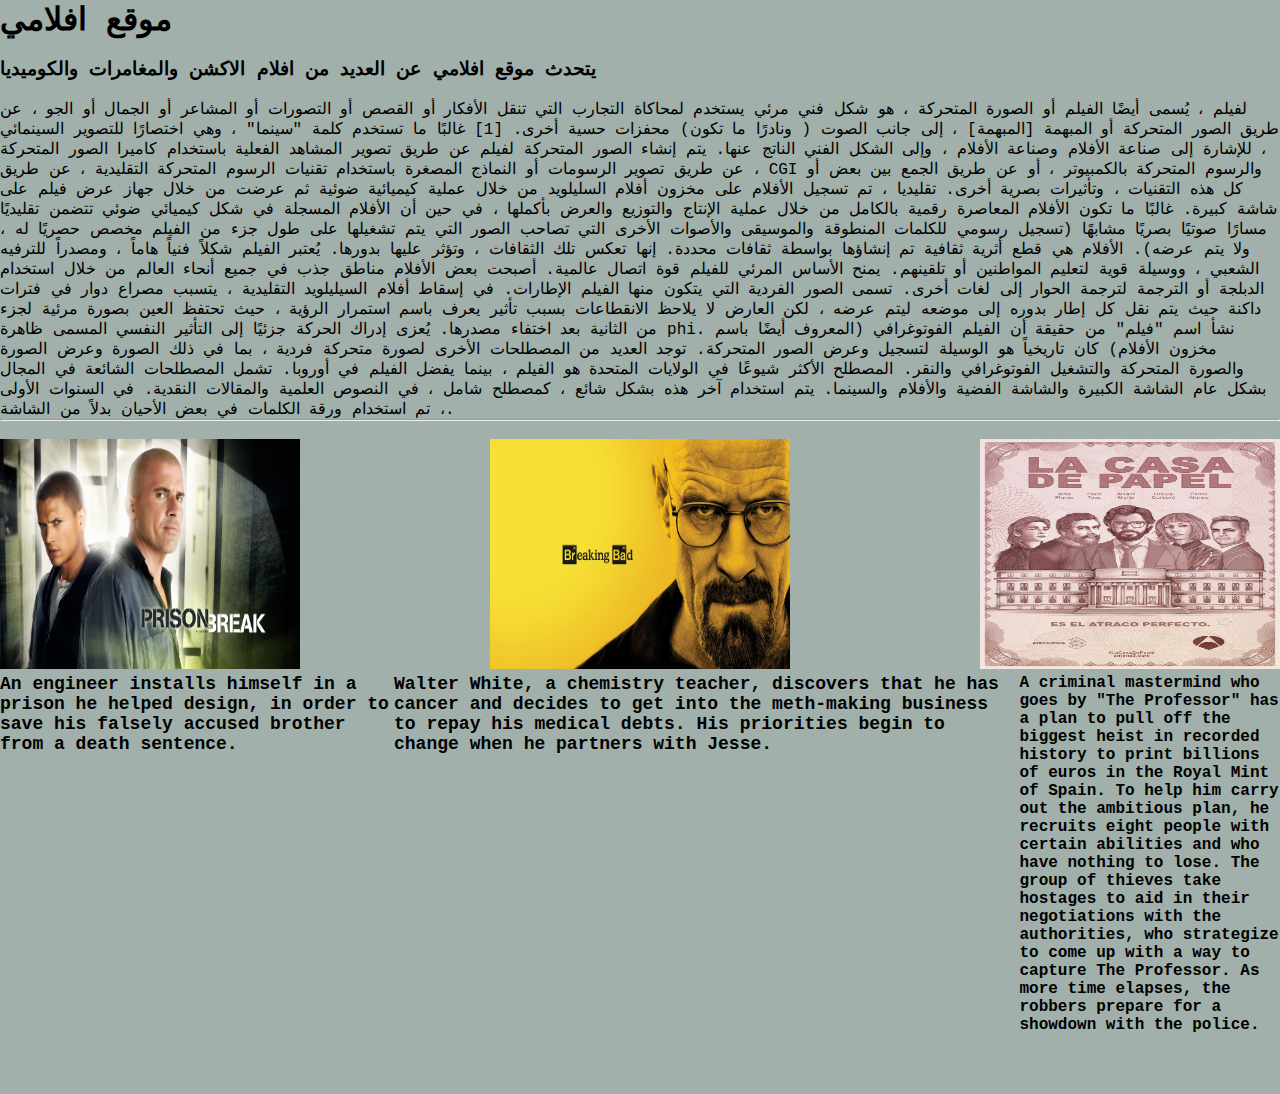
<file: index.html>
<!DOCTYPE html>
<html lang="en">
  <head>
    <meta charset="UTF-8" />
    <meta name="viewport" content="width=device-width, initial-scale=1.0" />
    <link rel="stylesheet" href="style.css" />
    <title>افلام</title>
  </head>
  <body>
    <h1>موقع افلامي</h1>
    <br />
    <h3>يتحدث موقع افلامي عن العديد من افلام الاكشن والمغامرات والكوميديا</h3>
    <br />
    <p>
      لفيلم ، يُسمى أيضًا الفيلم أو الصورة المتحركة ، هو شكل فني مرئي يستخدم
      لمحاكاة التجارب التي تنقل الأفكار أو القصص أو التصورات أو المشاعر أو
      الجمال أو الجو ، عن طريق الصور المتحركة أو المبهمة [المبهمة] ، إلى جانب
      الصوت ( ونادرًا ما تكون) محفزات حسية أخرى. [1] غالبًا ما تستخدم كلمة
      "سينما" ، وهي اختصارًا للتصوير السينمائي ، للإشارة إلى صناعة الأفلام
      وصناعة الأفلام ، وإلى الشكل الفني الناتج عنها. يتم إنشاء الصور المتحركة
      لفيلم عن طريق تصوير المشاهد الفعلية باستخدام كاميرا الصور المتحركة ، عن
      طريق تصوير الرسومات أو النماذج المصغرة باستخدام تقنيات الرسوم المتحركة
      التقليدية ، عن طريق CGI والرسوم المتحركة بالكمبيوتر ، أو عن طريق الجمع بين
      بعض أو كل هذه التقنيات ، وتأثيرات بصرية أخرى. تقليديا ، تم تسجيل الأفلام
      على مخزون أفلام السليلويد من خلال عملية كيميائية ضوئية ثم عرضت من خلال
      جهاز عرض فيلم على شاشة كبيرة. غالبًا ما تكون الأفلام المعاصرة رقمية
      بالكامل من خلال عملية الإنتاج والتوزيع والعرض بأكملها ، في حين أن الأفلام
      المسجلة في شكل كيميائي ضوئي تتضمن تقليديًا مسارًا صوتيًا بصريًا مشابهًا
      (تسجيل رسومي للكلمات المنطوقة والموسيقى والأصوات الأخرى التي تصاحب الصور
      التي يتم تشغيلها على طول جزء من الفيلم مخصص حصريًا له ، ولا يتم عرضه).
      الأفلام هي قطع أثرية ثقافية تم إنشاؤها بواسطة ثقافات محددة. إنها تعكس تلك
      الثقافات ، وتؤثر عليها بدورها. يُعتبر الفيلم شكلاً فنياً هاماً ، ومصدراً
      للترفيه الشعبي ، ووسيلة قوية لتعليم المواطنين أو تلقينهم. يمنح الأساس
      المرئي للفيلم قوة اتصال عالمية. أصبحت بعض الأفلام مناطق جذب في جميع أنحاء
      العالم من خلال استخدام الدبلجة أو الترجمة لترجمة الحوار إلى لغات أخرى.
      تسمى الصور الفردية التي يتكون منها الفيلم الإطارات. في إسقاط أفلام
      السيليلويد التقليدية ، يتسبب مصراع دوار في فترات داكنة حيث يتم نقل كل إطار
      بدوره إلى موضعه ليتم عرضه ، لكن العارض لا يلاحظ الانقطاعات بسبب تأثير يعرف
      باسم استمرار الرؤية ، حيث تحتفظ العين بصورة مرئية لجزء من الثانية بعد
      اختفاء مصدرها. يُعزى إدراك الحركة جزئيًا إلى التأثير النفسي المسمى ظاهرة
      phi. نشأ اسم "فيلم" من حقيقة أن الفيلم الفوتوغرافي (المعروف أيضًا باسم
      مخزون الأفلام) كان تاريخياً هو الوسيلة لتسجيل وعرض الصور المتحركة. توجد
      العديد من المصطلحات الأخرى لصورة متحركة فردية ، بما في ذلك الصورة وعرض
      الصورة والصورة المتحركة والتشغيل الفوتوغرافي والنقر. المصطلح الأكثر شيوعًا
      في الولايات المتحدة هو الفيلم ، بينما يفضل الفيلم في أوروبا. تشمل
      المصطلحات الشائعة في المجال بشكل عام الشاشة الكبيرة والشاشة الفضية
      والأفلام والسينما. يتم استخدام آخر هذه بشكل شائع ، كمصطلح شامل ، في النصوص
      العلمية والمقالات النقدية. في السنوات الأولى ، تم استخدام ورقة الكلمات في
      بعض الأحيان بدلاً من الشاشة.
    </p>
    <hr />
    <br />
    <div class="imgs">
      <a href="prisonbreak.html"><img src="469280.jpg" /></a>
      <br />
      <a href="breakingbad.html"><img src="636560.jpg" /></a>
      <br />
      <a href="lacasa.html"
        ><img src="wp2358410-la-casa-de-papel-money-heist-wallpapers.jpg"
      /></a>
    </div>
    <div class="para">
      <p>
        An engineer installs himself in a prison he helped design, in order to
        save his falsely accused brother from a death sentence.
      </p>
      <p>
        Walter White, a chemistry teacher, discovers that he has cancer and
        decides to get into the meth-making business to repay his medical debts.
        His priorities begin to change when he partners with Jesse.
      </p>
      <p class="lacasa">
        A criminal mastermind who goes by "The Professor" has a plan to pull off
        the biggest heist in recorded history to print billions of euros in the
        Royal Mint of Spain. To help him carry out the ambitious plan, he
        recruits eight people with certain abilities and who have nothing to
        lose. The group of thieves take hostages to aid in their negotiations
        with the authorities, who strategize to come up with a way to capture
        The Professor. As more time elapses, the robbers prepare for a showdown
        with the police.
      </p>
    </div>
  </body>
</html>
</file>
<file: style.css>
* {
  margin: 0;
  padding: 0;
  font-family: "Courier New", Courier, monospace;
}
body {
  background-color: #a1b0ab;
}
.imgs {
  display: flex;
  flex-direction: row;
  justify-content: space-between;
}
.imgs img {
  width: 300px;
  height: 230px;
}
.para {
  display: flex;
  flex-direction: row;
  justify-content: space-between;
}
.para p {
  font-weight: bold;
  font-size: 18px;
}
.para .lacasa {
  width: 900px;
  font-size: 16px;
}
</file>
